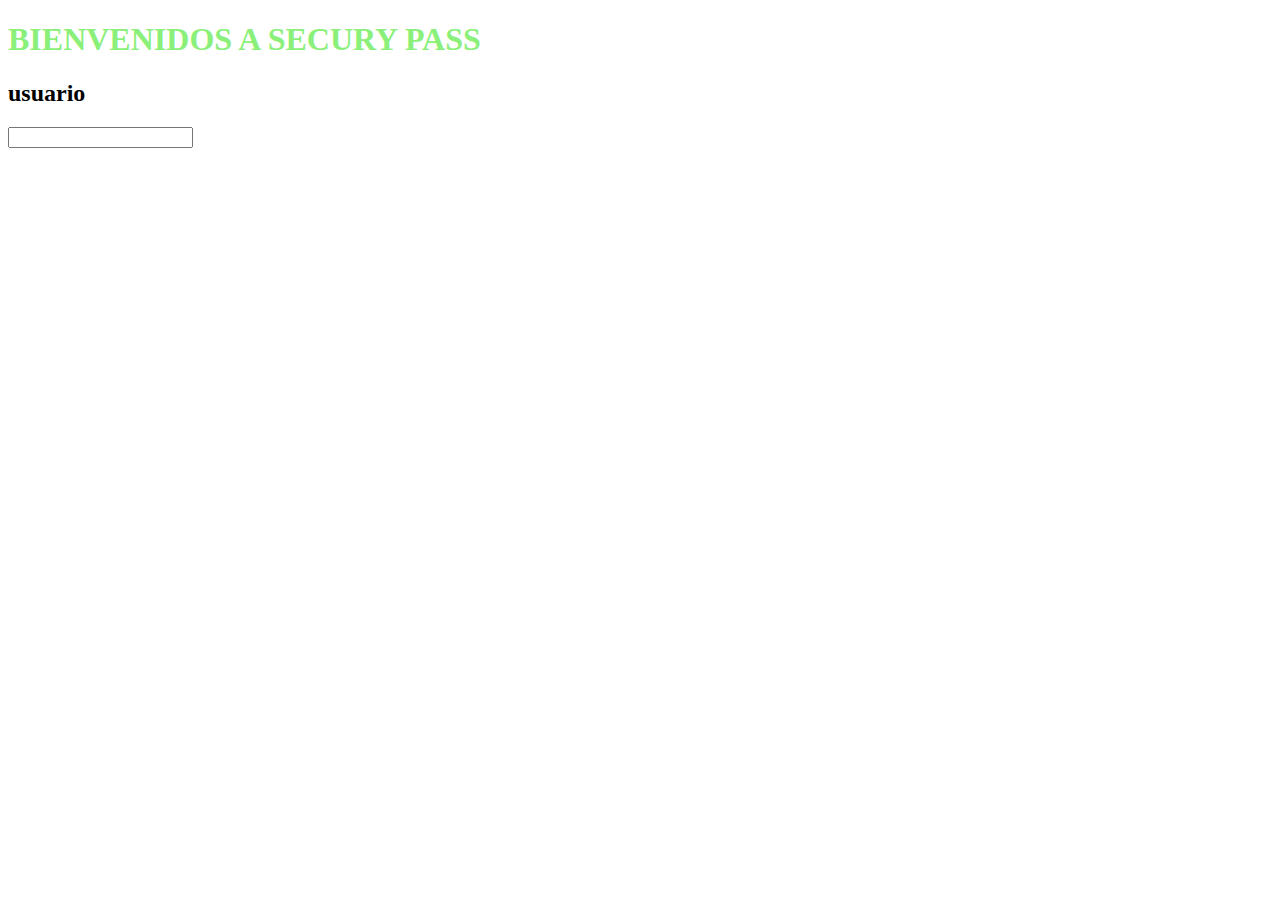
<file: index.html>
<!doctype html>
<html lang="es">
  <head>
    <meta charset="UTF-8" />
    <title>secury-pass</title>
    <link rel="stylesheet" href="./estilos_de_pagina.style.css" />
  </head>
  <body>
    <h1 id="titulo_centrado">BIENVENIDOS A SECURY PASS</h1>
    <h2 id="usuario">usuario</h2>

    <div id="div-username">
      <input type="text" name="" id="username" />
    </div>
  </body>
</html>
</file>
<file: estilos_de_pagina.style.css>
h1 {
    color: #8BF07A;
}
</file>
